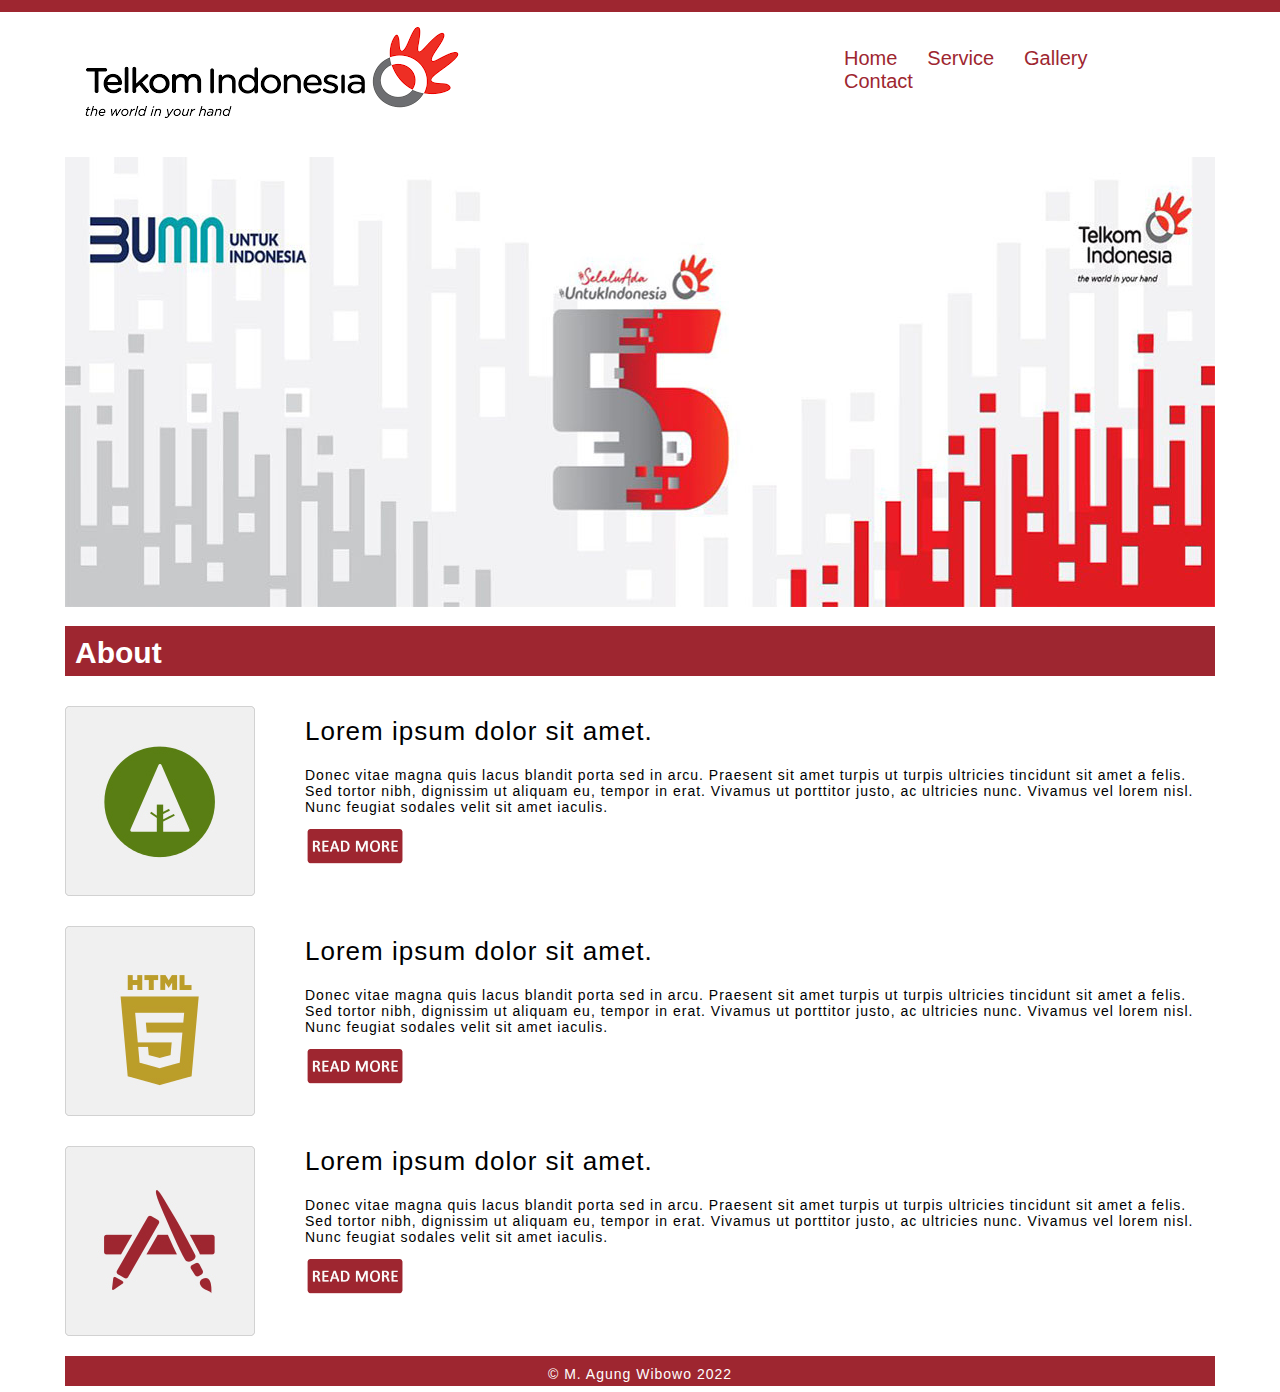
<file: index.html>
<!DOCTYPE html>
<html>
<head>
	<title>Home</title>
	<link rel="stylesheet" href="styles/home.css" type="text/css">
</head>
<body>
	<div id="top_line"></div>
	<div id="wrapper">
	<!-- Start wrapper -->
		<div id="header">
		<!-- Start header -->
			<div id="header_left">
			<!-- Start header_left -->
				<img src="images/logo_telkom.png">
			<!-- End header_left -->	
			</div>
			<div id="header_right">
			<!-- Start header_right -->
				<ul>
					<li><a href="index.html">Home</a></li>
					<li><a href="service.html">Service</a></li>
					<li><a href="gallery.html">Gallery</a></li>
					<li><a href="contact.html">Contact</a></li>
				</ul>
			<!-- End header_right -->
			</div>
		</div>
		<!-- End header -->

		<div id="sliderFrame">
		<!-- Start slider -->
			<div id="slider">
				<img src="images/Slider_1.jpg">
			</div>
		</div>	
		<!-- End slider -->

		<div id="judul">
		<!-- Start judul -->
			<h1>About</h1>
		</div>
		<!-- End judul -->

		<div class="content">
		<!-- Start Content -->	
				<div class="one">
					<img src="images/templatemo_image_1.jpg" align="left">
					<h1>Lorem ipsum dolor sit amet.</h1>
					<p>Donec vitae magna quis lacus blandit porta sed in arcu. Praesent sit amet turpis ut turpis ultricies tincidunt sit amet a felis. Sed tortor nibh, dignissim ut aliquam eu, tempor in erat. Vivamus ut porttitor justo, ac ultricies nunc. Vivamus vel lorem nisl. Nunc feugiat sodales velit sit amet iaculis.</p>
					<a href="#"><img src="images/read_more.png" width="100"></a>
				</div>
				<div class="two">
					<img src="images/templatemo_image_2.jpg" align="left">
					<h1>Lorem ipsum dolor sit amet.</h1>
					<p>Donec vitae magna quis lacus blandit porta sed in arcu. Praesent sit amet turpis ut turpis ultricies tincidunt sit amet a felis. Sed tortor nibh, dignissim ut aliquam eu, tempor in erat. Vivamus ut porttitor justo, ac ultricies nunc. Vivamus vel lorem nisl. Nunc feugiat sodales velit sit amet iaculis.</p>
					<a href="#"><img src="images/read_more.png" width="100"></a>
				</div>
				<div class="three">
					<img src="images/templatemo_image_3.jpg" align="left">
					<h1>Lorem ipsum dolor sit amet.</h1>
					<p>Donec vitae magna quis lacus blandit porta sed in arcu. Praesent sit amet turpis ut turpis ultricies tincidunt sit amet a felis. Sed tortor nibh, dignissim ut aliquam eu, tempor in erat. Vivamus ut porttitor justo, ac ultricies nunc. Vivamus vel lorem nisl. Nunc feugiat sodales velit sit amet iaculis.</p>
					<a href="#"><img src="images/read_more.png" width="100"></a>
				</div>
		<!-- End Content -->	
				

		<div id="footer">
		<!-- Start footer -->
			<p>&copy; M. Agung Wibowo 2022</p>
		</div>
		<!-- End footer -->
	</div>
	<!-- End wrapper -->

	
</body>
</html>
</file>
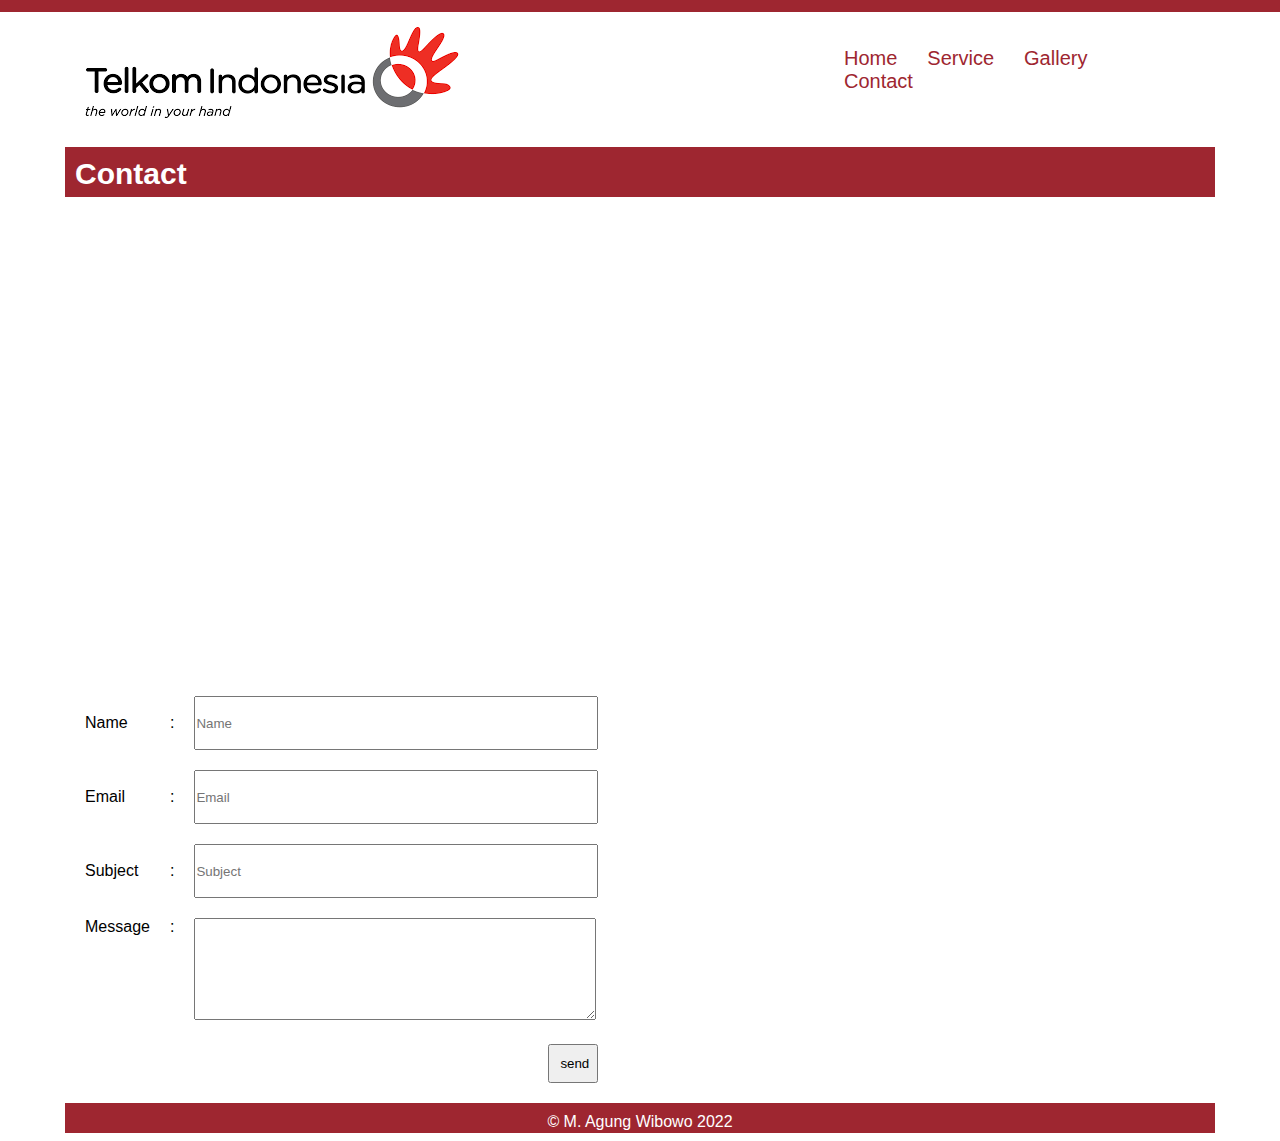
<file: contact.html>
<!DOCTYPE html>
<html>
<head>
	<title>Contact</title>

	<link rel="stylesheet" href="styles/contact.css" type="text/css">
</head>
<body>
	<div id="top_line"></div>
	<div id="wrapper">
    <!-- Start wrapper -->
        <div id="header">
        <!-- Start header -->
            <div id="header_left">
            <!-- Start header_left -->
               <img src="images/logo_telkom.png">
            <!-- End header_left -->    
            </div>
            <div id="header_right">
            <!-- Start header_right -->
                <ul>
                    <li><a href="index.html">Home</a></li>
                    <li><a href="service.html">Service</a></li>
                    <li><a href="gallery.html">Gallery</a></li>
                    <li><a href="contact.html">Contact</a></li>
                </ul>
            <!-- End header_right -->
            </div>
        </div>
        <!-- End header -->
	

		<div id="judul">
		<!-- Start judul -->
			<h1>Contact</h1>
		</div>
		<!-- End judul -->
		
		<div id="maps">
		<!-- Start maps -->
			<iframe src="https://www.google.com/maps/embed?pb=!1m18!1m12!1m3!1d3966.778881776897!2d106.83592291396651!3d-6.160361895539889!2m3!1f0!2f0!3f0!3m2!1i1024!2i768!4f13.1!3m3!1m2!1s0x2e69f5c12ea7aa35%3A0xd2c0661bfe94a2ab!2sPlasa%20Telkom%20Gunung%20Sahari!5e0!3m2!1sid!2sid!4v1658336959064!5m2!1sid!2sid" width="1150" height="450" style="border:0;" allowfullscreen="" loading="lazy" referrerpolicy="no-referrer-when-downgrade"></iframe>
		</div>	
		<!-- End maps -->
		
		<div id="form">
		<!-- Start form -->
			<form id="form_сontact" method="POST" action="">
				<table cellspacing="20">
					<tr>
                        <td>Name</td>
                        <td>:</td>
                        <td>
                          <input type="text" id="name" name="name" placeholder="Name" value="" required="" autocomplete=""> 
                        </td>
                    </tr>
                    <tr>
                        <td>Email</td>
                        <td>:</td>
                        <td>
                          <input type="email" id="email" name="email" placeholder="Email" value="">
                        </td>
                    </tr>
                    <tr>
                        <td>Subject</td>
                        <td>:</td>
                        <td>
                          <input type="text" id="subject" name="subject" placeholder="Subject" value="">
                        </td>
                    </tr>
                    <tr>
                        <td valign="top">Message</td>
                        <td valign="top">:</td>
                        <td>
                          <textarea id="message" name="message" ></textarea>
                        </td>
                    </tr>
                    <tr>
                        <td></td>
                        <td></td>
                        <td>
                          <input type="submit" id="send" name="send" value="send" >
                        </td>
                      </tr>
				</table>
			</form>
		</div>
		<!-- End form -->

		<div class="footer">
		<!-- Start footer -->
			<p>&copy; M. Agung Wibowo 2022</p>
		</div>
		<!-- End footer -->
	</div>	
	<!-- End wrapper -->
</body>
</html>
</file>
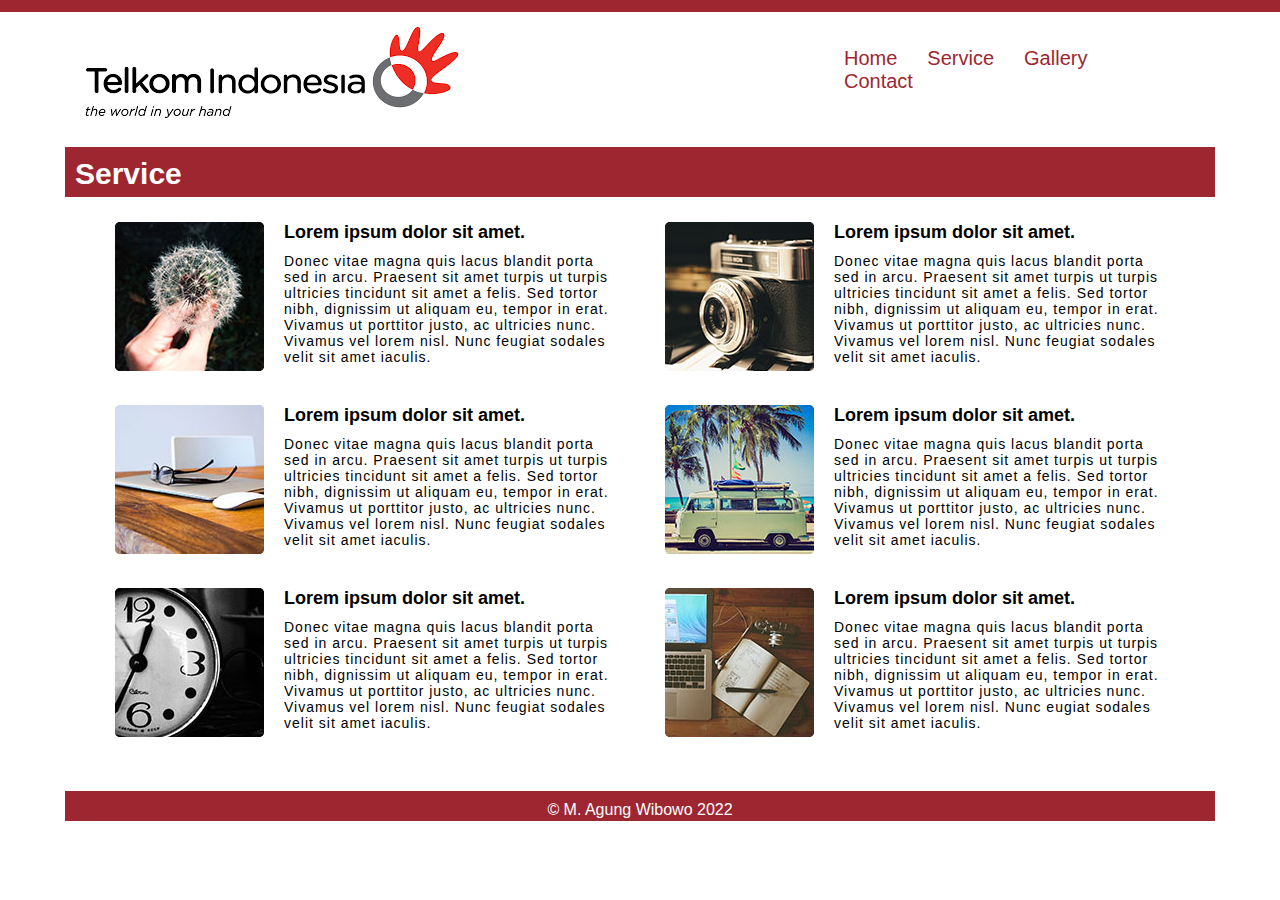
<file: service.html>
<!DOCTYPE html>
<html>
<head>
	<title>Service</title>

	<link rel="stylesheet" href="styles/service.css" type="text/css">
	
</head>
<body>
	<div id="top_line"></div>
	<div id="wrapper">
	<!-- Start wrapper -->
		<div id="header">
		<!-- Start header -->
			<div id="header_left">
			<!-- Start header_left -->
				<img src="images/logo_telkom.png">
			<!-- End header_left -->	
			</div>
			<div id="header_right">
			<!-- Start header_right -->
				<ul>
					<li><a href="index.html">Home</a></li>
					<li><a href="service.html">Service</a></li>
					<li><a href="gallery.html">Gallery</a></li>
					<li><a href="contact.html">Contact</a></li>
				</ul>
			<!-- End header_right -->
			</div>
		</div>
		<!-- End header -->
	

		<div id="judul">
		<!-- Start judul -->
			<h1>Service</h1>
		</div>
		<!-- End judul -->

        <div class="content">
        <!-- Start content -->
        	<div class="one">
        	<!-- Start content one -->
	            <div class="content_left">
	            <!-- Start content left -->
	                <img src="images/templatemo_image_4.jpg" align="left">
	                <h1>Lorem ipsum dolor sit amet.</h1>
	                <p>Donec vitae magna quis lacus blandit porta sed in arcu. Praesent sit amet turpis ut turpis ultricies tincidunt sit amet a felis. Sed tortor nibh, dignissim ut aliquam eu, tempor in erat. Vivamus ut porttitor justo, ac ultricies nunc. Vivamus vel lorem nisl. Nunc feugiat sodales velit sit amet iaculis.</p>
	            </div>
	            <!-- End content left -->

	            <div class="content_right">
	            <!-- Start content right -->
	                <img src="images/templatemo_image_5.jpg" align="left">
	                <h1>Lorem ipsum dolor sit amet.</h1>
	                <p>Donec vitae magna quis lacus blandit porta sed in arcu. Praesent sit amet turpis ut turpis ultricies tincidunt sit amet a felis. Sed tortor nibh, dignissim ut aliquam eu, tempor in erat. Vivamus ut porttitor justo, ac ultricies nunc. Vivamus vel lorem nisl. Nunc feugiat sodales velit sit amet iaculis.</p>
	        	</div>
	        	<!-- End content right -->
            </div>
            <!-- End content one -->
            	
            <div class="two">
            <!-- Start content two -->
	            <div class="content_left">
	            <!-- Start content left -->
	                <img src="images/templatemo_image_6.jpg" align="left">
	                <h1>Lorem ipsum dolor sit amet.</h1>
	                <p>Donec vitae magna quis lacus blandit porta sed in arcu. Praesent sit amet turpis ut turpis ultricies tincidunt sit amet a felis. Sed tortor nibh, dignissim ut aliquam eu, tempor in erat. Vivamus ut porttitor justo, ac ultricies nunc. Vivamus vel lorem nisl. Nunc feugiat sodales velit sit amet iaculis.</p>
	            </div>
	            <!-- End content left -->
	            <div class="content_right">
	            <!-- Start content right -->
	                <img src="images/templatemo_image_7.jpg" align="left">
	                <h1>Lorem ipsum dolor sit amet.</h1>
	                <p>Donec vitae magna quis lacus blandit porta sed in arcu. Praesent sit amet turpis ut turpis ultricies tincidunt sit amet a felis. Sed tortor nibh, dignissim ut aliquam eu, tempor in erat. Vivamus ut porttitor justo, ac ultricies nunc. Vivamus vel lorem nisl. Nunc feugiat sodales velit sit amet iaculis.</p>
	        	</div>
	        	<!-- End content right -->
            </div>
            <!-- End content two -->

            <div class="three">
            <!-- Start content three -->
	            <div class="content_left">
	            <!-- Start content left -->
	                <img src="images/templatemo_image_8.jpg" align="left">
	                <h1>Lorem ipsum dolor sit amet.</h1>
	                <p>Donec vitae magna quis lacus blandit porta sed in arcu. Praesent sit amet turpis ut turpis ultricies tincidunt sit amet a felis. Sed tortor nibh, dignissim ut aliquam eu, tempor in erat. Vivamus ut porttitor justo, ac ultricies nunc. Vivamus vel lorem nisl. Nunc feugiat sodales velit sit amet iaculis.</p>
	            </div>
	            <!-- End content left -->
	            <div class="content_right">
	            <!-- Start content right -->
	                <img src="images/templatemo_image_9.jpg" align="left">
	                <h1>Lorem ipsum dolor sit amet.</h1>
	                <p>Donec vitae magna quis lacus blandit porta sed in arcu. Praesent sit amet turpis ut turpis ultricies tincidunt sit amet a felis. Sed tortor nibh, dignissim ut aliquam eu, tempor in erat. Vivamus ut porttitor justo, ac ultricies nunc. Vivamus vel lorem nisl. Nunc eugiat sodales velit sit amet iaculis.</p>
	        	</div>
	        	<!-- End content right -->
            </div>
            <!-- End content three -->
        </div>
		<!-- End content -->

		<div class="footer">
		<!-- Start footer -->
			<p>&copy; M. Agung Wibowo 2022</p>
		<!-- End footer -->
		</div>
	</div>
	<!-- End wrapper -->	
</body>
</html>
</file>
<file: styles/home.css>
* {
	margin: 0px;
	padding: 0px;
	font-family:"Trebuchet MS", Arial, Helvetica, sans-serif;
}

body {
	background-color: #ffffff;

}

#top_line {
	width: 100%;
	height: 12px;
	background-color: #9E2630;

}

#wrapper {
	width: 1150px;
	min-height: 600px; 
	margin: auto;

}

#header {
	width: 1150px;
	height: 110px;
}

#header_left { 
	float: left;
	width: 779px;
	height: 110px;

}

#header_right {
	float: left;
	width: 371px;
	height: 110px;
	margin-top: 35px;
	
}

#header_right ul {
	list-style-type: none;

}

#header_right ul li {
	float: left;
	margin-right: 30px;
}

#header_right ul a {
	text-decoration: none;
	display: block;
	font-size: 20px;
	color: #9E2630;
}	


#sliderwrapper {
	width: 1150px;
	height: 450px;
	border-radius: 5px;
	margin-top: 150px;

}

#judul {
	width: 1150px;
	height: 50px;
	background-color: #9E2630;
	margin-top: 15px;
}

#judul h1 {
	color: #ffffff;
	font-size: 30px;
	padding: 10px;
}	


.content {
	min-height: 600px;
	border-radius: 5px;
	margin-top: 20px;
}


.content .one {
	width: 1150px;
	float: left; 
	padding-bottom: 30px;
}

.content .two {
	width: 1150px;
	float: left;
	padding-bottom: 30px;
}

.content .three {
	width: 1150px;
	margin-top: 30px;
}

.content img {
	float: left;
	margin-right: 50px;
	
}

.content h1 {
	font-size: 26px;
	padding: 10px 0px 10px 20px;
	font-weight: lighter;
	letter-spacing: 1px
}


.content p {
	font-size: 14px;
	padding: 10px 0px 10px 20px;
	font-weight: lighter;
	letter-spacing: 1px;	
}

#footer {
	width: 1150px;
	height: 30px;
	background-color: #9E2630;
	float: left;
	margin-top: 20px;
}

#footer p {
	color: #ffffff;
	padding: 10px;
	text-align: center;
}
</file>
<file: styles/contact.css>
* {
	margin: 0px;
	padding: 0px;
	font-family:"Trebuchet MS", Arial, Helvetica, sans-serif;
}

body {
	background-color: #ffffff;

}

#top_line {
	width: 100%;
	height: 12px;
	background-color: #9E2630;

}

#wrapper {
	width: 1150px;
	min-height: 600px; 
	margin: auto;

}

#header {
	width: 1150px;
	height: 110px;
}

#header_left { 
	float: left;
	width: 779px;
	height: 100px;

}

#header_right {
	float: left;
	width: 371px;
	height: 100px;
	margin-top: 35px;
	
}

#header_right ul {
	list-style-type: none;
}

#header_right ul li {
	float: left;
	margin-right: 30px;
}

#header_right ul a {
	text-decoration: none;
	display: block;
	font-size: 20px;
	color: #9E2630;
}	

#judul {
	width: 1150px;
	height: 50px;
	background-color: #9E2630;
	float: left;
	margin-bottom: 25px;
}

#judul h1 {
	color: #ffffff;
	font-size: 30px;
	padding: 10px;
}	

#form_contact , input[type=email] , input[type=text] {
	width: 400px;
	height: 50px;
}
#form_contact , textarea {
	width: 400px;
	height: 100px;
	
}

#form_contact , input[type=submit] {
	padding: 10px;
	width: 50px;
	float: right;
}


.footer {
	width: 1150px;
	height: 30px;
	background-color: #9E2630;
	float: left;
}

.footer p {
	color: #ffffff;
	padding: 10px;
	text-align: center;
}
</file>
<file: styles/service.css>
* {
	margin: 0px;
	padding: 0px;
	font-family:"Trebuchet MS", Arial, Helvetica, sans-serif;
}

body {
	background-color: #ffffff;

}

#top_line {
	width: 100%;
	height: 12px;
	background-color: #9E2630;

}

#wrapper {
	width: 1150px;
	min-height: 600px;
	margin: auto;

}

#header{
	width: 1150px;
	height: 110px;
}

#header_left { 
	float: left;
	width: 779px;
	height: 100px;
}

#header_right {
	float: left;
	width: 371px;
	height: 100px;
	margin-top: 35px;	
}

#header_right ul {
	list-style-type: none;
}

#header_right ul li {
	float: left;
	margin-right: 30px;
}

#header_right ul a {
	text-decoration: none;
	display: block;
	font-size: 20px;
	color: #9E2630;
}	

#judul {
	width: 1150px;
	height: 50px;
	background-color: #9E2630;
	float: left;
	margin-bottom: 25px;
}

#judul h1 {
	color: #ffffff;
	font-size: 30px;
	padding: 10px;
}	

.content {
	width: 1050px;
	margin: auto;
}

.content img {
	margin-right: 20px;
}

.content h1{
	font-size: 18px;
}
.content p{
	font-size: 14px;
	letter-spacing: 1px;
	font-weight: lighter;
	padding: 10px 0px 10px 20px;
}

.content_left{
	width: 500px;
	float: left;
}

.content_right{
	width: 500px;
	float: right;
}

.one {
	width: 1050px;
	float: left;
	margin-bottom: 30px;
}

.two {
	width: 1050px;
	float: left;
	margin-bottom: 30px;

}

.three {
	width: 1050px;
	float: left;
	margin-bottom: 30px;

}

.footer {
	width: 1150px;
	height: 30px;
	background-color: #9E2630;
	float: left;
	margin-top: 20px;
}

.footer p {
	color: #ffffff;
	padding: 10px;
	text-align: center;
}
</file>
